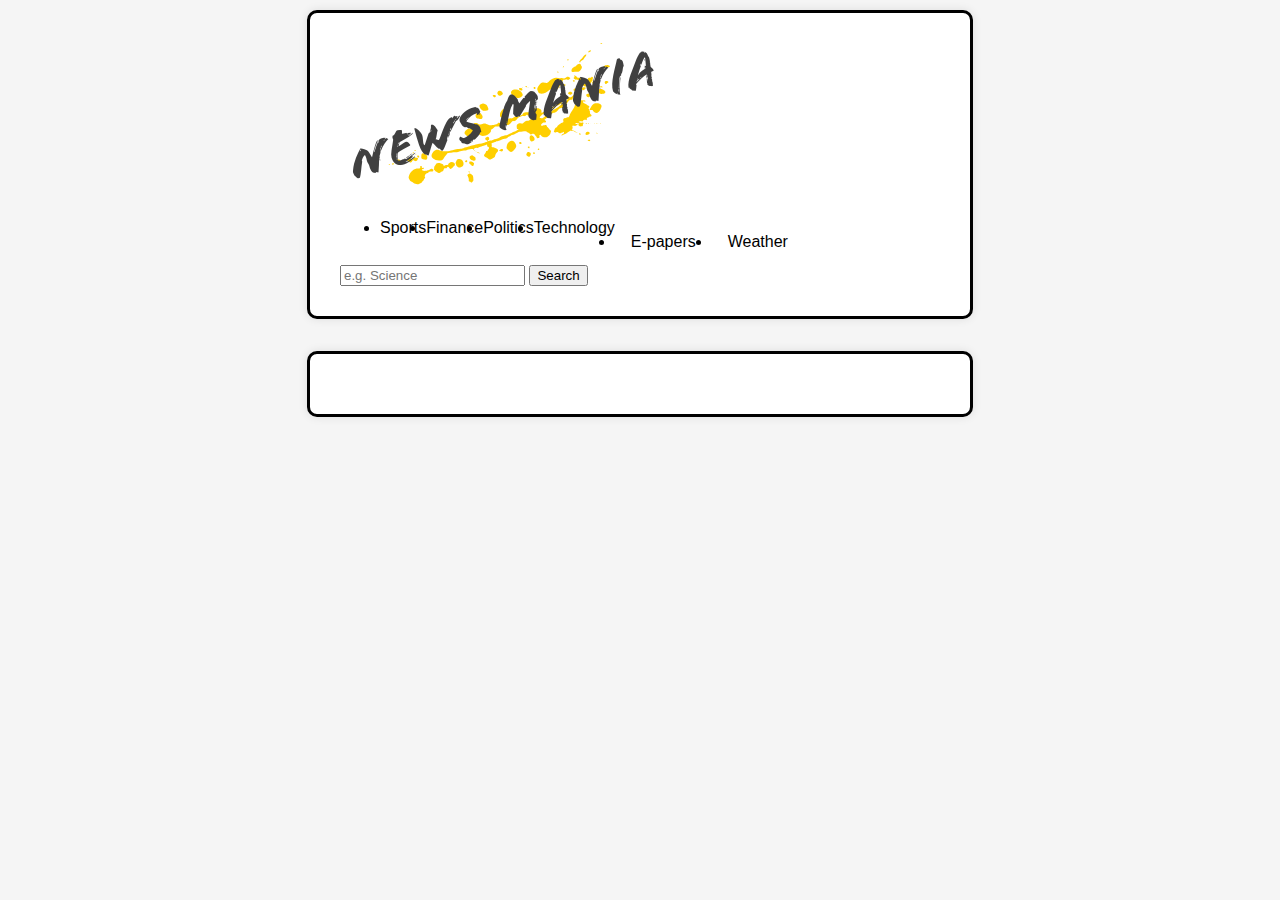
<file: index.html>
<!DOCTYPE html>
<html lang="en">

<head>
    <meta charset="UTF-8">
    <meta http-equiv="X-UA-Compatible" content="IE=edge">
    <meta name="viewport" content="width=device-width, initial-scale=1.0">
    <title>News mania</title>
    <link rel="stylesheet" href="style.css">
</head>

<body>

    <nav>
        <div class="main-nav container flex">
            <a href="#" onclick="reload()" class="company-logo">
                <img src="logo.png" alt="company logo">
            </a>
            <div class="nav-links">
                <ul class="flex">
                    <li class="hover-link nav-item" id="ipl" onclick="onNavItemClick('sports')">Sports</li>
                    <li class="hover-link nav-item" id="finance" onclick="onNavItemClick('finance')">Finance</li>
                    <li class="hover-link nav-item" id="politics" onclick="onNavItemClick('politics')">Politics</li>
                    <li class="hover-link nav-item" id="politics" onclick="onNavItemClick('technology')">Technology</li>
                    <li class="hover-link nav-item"><a href="epaper.html">E-papers</a></li>
                    <li class="hover-link nav-item"><a
                            href="Weather_files/newsmania_wether/Weather_index.html">Weather</a></li>
                </ul>
            </div>
            <div class="search-bar flex">
                <input id="search-text" type="text" class="news-input" placeholder="e.g. Science">
                <button id="search-button" class="search-button">Search</button>
            </div>
        </div>
    </nav>
    <main>
        <div class="cards-container container flex" id="cards-container">

        </div>
    </main>

    <template id="template-news-card">
        <div class="card">
            <div class="card-header">
                <img src="https://via.placeholder.com/400x200" alt="news-image" id="news-img">
            </div>
            <div class="card-content">
                <h3 id="news-title">This is the Title</h3>
                <h6 class="news-source" id="news-source">End Gadget 26/08/2023</h6>
                <p class="news-desc" id="news-desc">Lorem, ipsum dolor sit amet consectetur adipisicing elit. Recusandae
                    saepe quis voluptatum quisquam vitae doloremque facilis molestias quae ratione cumque!</p>
            </div>
        </div>
    </template>

    <script src="script.js"></script>
</body>

</html>
</file>
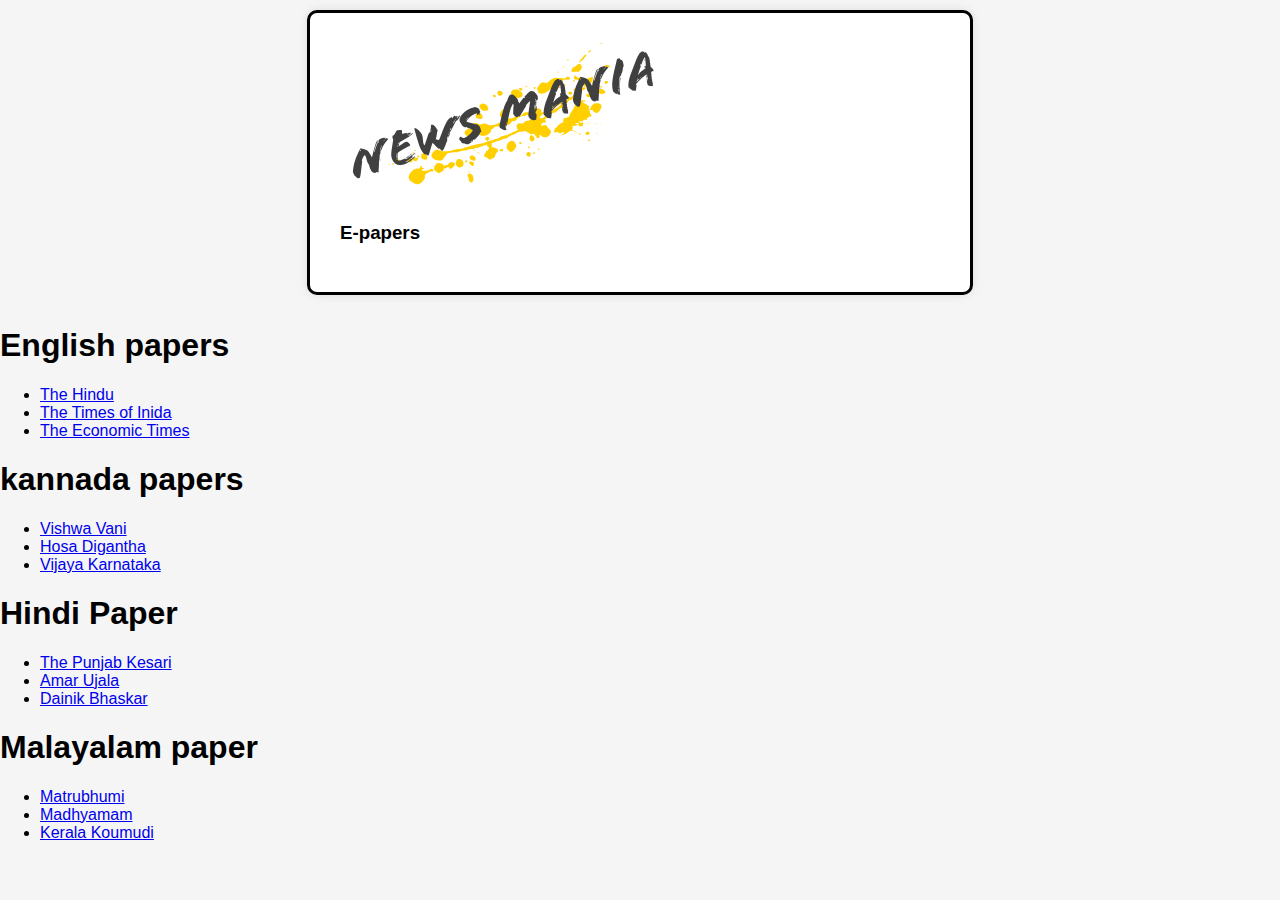
<file: epaper.html>
<!DOCTYPE html>
<html lang="en">

<head>
    <meta charset="UTF-8">
    <meta name="viewport" content="width=device-width, initial-scale=1.0">
    <title>E-papers</title>
    <link href="style.css" rel="stylesheet">
</head>

<body>
    <nav>
        <div class="main-nav container flex">
            <a href="index.html" onclick="reload()" class="company-logo">
                <img src="logo.png" alt="company logo">
            </a>
            <h3 id="headding">E-papers</h3>
        </div>
    </nav>
    <div class="eng">
        <h1>English papers</h1>
        <ul>
            <li><a target="_blank" href="/newspaper/eng-1.pdf">The Hindu</a></li>
            <li><a target="_blank" href="/newspaper/eng-2.pdf">The Times of Inida</a></li>
            <li><a target="_blank" href="/newspaper/eng-3.pdf">The Economic Times</a></li>


        </ul>
    </div>
    <div class="kan">
        <h1>kannada papers</h1>
        <ul>
            <li><a target="_blank" href="/newspaper/kan-1.pdf">Vishwa Vani</a></li>
            <li><a target="_blank" href="/newspaper/kan-2.pdf">Hosa Digantha</a></li>
            <li><a target="_blank" href="/newspaper/kan-3.pdf">Vijaya Karnataka</a></li>
        </ul>
    </div>
    <div class="hin">
        <h1>Hindi Paper</h1>
        <ul>
            <li><a target="_blank" href="/newspaper/hin-1.pdf">The Punjab Kesari</a></li>
            <li><a target="_blank" href="/newspaper/hin-2.pdf">Amar Ujala</a></li>
            <li><a target="_blank" href="/newspaper/hin-3.pdf">Dainik Bhaskar</a></li>
        </ul>
    </div>
    <div class="tel">
        <h1>Malayalam paper</h1>
        <ul>
            <li><a target="_blank" href="/newspaper/mal-1.pdf">Matrubhumi</a></li>
            <li><a target="_blank" href="/newspaper/mal-2.pdf">Madhyamam</a></li>
            <li><a href=#>Kerala Koumudi</a></li>
        </ul>
    </div>
</body>

</html>
</file>
<file: style.css>
@import url("https://fonts.googleapis.com/css2?family=Righteous&display=swap");
@import url("https://fonts.googleapis.com/css2?family=Kalam&display=swap");

body {
    margin: 0;
    padding: 0;
    font-family: Arial, sans-serif;
    background-color: #f5f5f5;
}

/* Style the header */
header {
    background-color: whitesmoke;
    color: gray;
    text-align: center;
    padding: 30px 0;
}

/* Style the container */
.container {
    width: 600px;
    border-style: solid;
    border-color: black;
    margin: 0 auto;
    margin-bottom: 2rem;
    padding: 30px;
    background-color: #fff;
    box-shadow: 0px 0px 10px rgba(0, 0, 0, 0.1);
    border-radius: 10px;
    margin-top: 10px;
}

@media (max-width: 1000px) {
    .container {
        width: 100%;
    }

    .navbar {
        width: 100%;
    }
}

.loc-details {
    /* make some space between the placeholder and button*/
    margin-bottom: 30px;
}

.form {
    display: flex;
    justify-content: center;
    align-items: center;
    margin-bottom: 20px;

}

/* Style the input field */
#input {
    padding: 10px;
    border: 1px solid #ccc;
    border-radius: 5px;
    font-size: 16px;
    width: 70%;
    margin-right: 10px;
}

/* Style the button */
#button {
    padding: 10px 20px;
    background-color: #333;
    color: #fff;
    border: none;
    border-radius: 5px;
    cursor: pointer;
    font-size: 16px;
    border-radius: 5px;
    padding-left: 20px;
}

.button {
    width: 70px;
    height: 50px;
    border: none;
    background-color: #0099ff;
    color: #ffffff;
    font-size: 18px;
    cursor: pointer;
    margin-left: 20px;
    border-radius: 50px;
}

.button:hover {
    overflow: hidden;
    background-color: #0077cc;
    /* make an arrow appear on hover */
    background-image: url("https://img.icons8.com/ios-filled/50/000000/long-arrow-right.png");
    background-repeat: no-repeat;
    background-position: 50%;
    /* slide the arrow in and text out of the button in right to left direction */
    transition: background-position 0.5s, padding-right 0.5s;
    padding-right: 80px;
}

#result {
    margin-top: 20px;
    padding: 10px;
    border: 1px solid #cccccc;
}

.result-container {
    margin-top: 20px;
    padding: 10px;
    border: 5px solid black;
    border-radius: 17px;
    background-color: #0099ff;
}

#result {
    margin: 30px 10px 10px 10px;
    padding: 10px;
    border: 1px solid #cccccc;
}

#result .temp {
    color: #ecf0f1;
    font-size: 2.5em;
}

#result .description {
    font-size: 1.5em;
}

.result-box {
    font-size: 1em;
    text-align: center;
    color: #ecf0f1;
    padding: 20px;
    background-color: #8db6e6;
    border: 1px solid #ccc;
    border-radius: 15px;
}

/* Style the navbar */
.navbar {
    background-color: rgb(218, 218, 218);
    width: 35%;
    display: flex;
    justify-content: center;
    align-items: center;
    margin-top: 10px;
    flex-direction: row;
    justify-content: center;
    /* make navbar stick to the center */
    margin-left: auto;
    margin-right: auto;
    border-radius: 5px;
}

@media (max-width: 1000px) {
    .navbar {
        width: 80%;
        font-size: 3em;
    }
}

/* Style the navigation list */
.nav-list {
    list-style-type: none;
    margin: 0;
    padding: 0;
}

/* Style the list items */
.nav-item {
    float: left;
    margin: 0;
}

/* Style the links */
.nav-item a {
    display: block;
    color: black;
    text-align: center;
    padding: 14px 16px;
    text-decoration: none;
}

/* Change the link color on hover */
.nav-item a:hover {
    background-color: #ddd;
    color: black;
}

.landing-text {
    font-size: 12rem;
    text-align: center;
    margin-top: 100px;
    /* font-family: 'Prompt', sans-serif; */
    /* font-family: 'Young Serif', serif; */
    font-family: 'Righteous', cursive;
}

@media (max-width: 1450px) {
    .landing-text {
        font-size: 10em;
    }
}

.landing-text-2 {
    /* position: absolute;
    top: 35%;
    left: 50%;
    transform: translate(-50%, -50%);
    text-align: center; */
    font-family: 'Kalam', cursive;
}

/* Style the temperature icon with color */
.fa-thermometer-half.fa-lg {
    color: #ff5733;
    /* Customize the color as needed */
}

/* Style the humidity icon with color */
.fa-tint.fa-lg {
    color: #3498db;
    /* Customize the color as needed */
}

/* Style the wind icon with color */
.fa-wind.fa-lg {
    color: #f39c12;
    /* Customize the color as needed */
}

/* Style the sun icon with color */
.fa-sun {
    color: #ffd700;
    /* Customize the color as needed */
}

/* Style the cloud icons with color */
.fa-cloud {
    color: #ecf0f1;
    /* Customize the color as needed */
}

/* Style the fog icon with color */
.fa-smog {
    color: #7f8c8d;
    /* Customize the color as needed */
}

/* Style the rainfall icon with color */
.fa-cloud-showers-heavy {
    color: #3498db;
    /* Customize the color as needed */
}

/* Style the light rain icon with color */
.fa-cloud-rain {
    color: #3498db;
    /* Customize the color as needed */
}

/* footer */
footer {
    background-color: rgb(235, 235, 235);
    color: black;
    text-align: center;
    padding: 5px;
    margin-top: 2px;
    position: fixed;
    left: 0;
    bottom: 0;
    position: sticky;
}

.light-text {
    color: #a5a5a5;
}

.loader {
    width: 175px;
    height: 80px;
    display: block;
    margin: auto;
    background-image: radial-gradient(circle 25px at 25px 25px, #FFF 100%, transparent 0), radial-gradient(circle 50px at 50px 50px, #FFF 100%, transparent 0), radial-gradient(circle 25px at 25px 25px, #FFF 100%, transparent 0), linear-gradient(#FFF 50px, transparent 0);
    background-size: 50px 50px, 100px 76px, 50px 50px, 120px 40px;
    background-position: 0px 30px, 37px 0px, 122px 30px, 25px 40px;
    background-repeat: no-repeat;
    position: relative;
    box-sizing: border-box;
}

.loader::after {
    content: '';
    left: 0;
    right: 0;
    margin: auto;
    bottom: 20px;
    position: absolute;
    width: 36px;
    height: 36px;
    border-radius: 50%;
    border: 5px solid transparent;
    border-color: #00c3ff transparent;
    box-sizing: border-box;
    animation: rotation 1s linear infinite;
}

@keyframes rotation {
    0% {
        transform: rotate(0deg);
    }

    100% {
        transform: rotate(360deg);
    }
}

/* Styles for the preloader */
.preloader {
    position: fixed;
    left: 0;
    top: 0;
    width: 100%;
    height: 100%;
    z-index: 9999;
    background-color: #fff;
    display: flex;
    justify-content: center;
    align-items: center;
}


dotlottie-player {
    width: 100%;
    height: 100%;
}

/* Styles for the spinner (adjust as needed) */
.spinner {
    border: 4px solid #3498db;
    /* Color of the spinner */
    border-top: 4px solid transparent;
    border-radius: 50%;
    width: 40px;
    height: 40px;
    animation: spin 1s linear infinite;
    /* Rotation animation */
}

@keyframes spin {
    0% {
        transform: rotate(0deg);
    }

    100% {
        transform: rotate(360deg);
    }
}


/*Card CSS*/
/* Styles for the card */
.card {
    /* width: 300px; */
    margin: 20px;
    border-radius: 10px;
    overflow: hidden;
    box-shadow: 0px 6px 10px rgba(0, 0, 0, 0.1);
}

.card-header img {
    width: 100%;
    height: auto;
    border-top-left-radius: 10px;
    border-top-right-radius: 10px;
}

.card-body {
    padding: 20px;
    background-color: #f8f8f8;
}

.card-body h2 {
    margin: 0;
    font-size: 1.5rem;
    color: #333;
}

.card-body p {
    margin-top: 10px;
    font-size: 1rem;
    color: #555;
}

.card-footer {
    padding: 10px 20px;
    text-align: center;
    background-color: #3498db;
}

.card-footer a {
    text-decoration: none;
    color: #fff;
    font-weight: bold;
    padding: 5px 10px;
    border-radius: 5px;
    background-color: #2980b9;
}

.card-footer a:hover {
    background-color: #1f639e;
}

/* Mobile-First Responsive Design */
/* Smaller screens, like smartphones */
@media (max-width: 768px) {

    /* Adjust the header and landing text */
    header {
        font-size: 20px;
    }

    .landing-text {
        font-size: 4rem;
        /* Adjust to your preference */
    }

    .landing-text-2 {
        font-size: 0.7rem;
        /* Adjust to your preference */
    }

    /* Modify the container width and padding */
    .container {
        margin-top: 2rem;
        max-width: 85%;
        padding: 10px;
    }

    /* Adjust the input and button sizes */
    #input {
        width: 60%;
        font-size: 12px;
    }

    #button {
        padding: 8px 16px;
    }

    /* Make the navbar full width and smaller text */
    .navbar {
        width: 100%;
        font-size: 14px;
    }

    /* Modify the footer text size and padding */
    footer {
        position: relative;
        margin-top: 26vh;
        font-size: 12px;
        padding: 2px;
    }
}

.content {
    width: 100%;
    display: flex;
    flex-direction: column;
    height: 100%;
    overflow-x: hidden;
}

/* DROPDOWN MENU */
.dropbtn {
    background-color: rgb(51, 51, 51);
    border-radius: 5px;
    color: white;
    padding: 10px;
    margin-right: 5px;
    font-size: 16px;
    border: none;
    cursor: pointer;
}

/* The container <div> - needed to position the dropdown content */
.dropdown {
    position: relative;
    display: inline-block;
}

/* Dropdown Content (Hidden by Default) */
.dropdown-content {
    display: none;
    position: absolute;
    background-color: #f9f9f9;
    min-width: 100px;
    box-shadow: 0px 8px 16px 0px rgba(0, 0, 0, 0.2);
    z-index: 1;
}

/* Links inside the dropdown */
.dropdown-content a {
    color: black;
    padding: 12px 16px;
    text-decoration: none;
    display: block;
    cursor: pointer;
}

/* Change color of dropdown links on hover */
.dropdown-content a:hover {
    background-color: #f1f1f1
}

/* Show the dropdown menu on hover */
.dropdown:hover .dropdown-content {
    display: block;
}

/* Change the background color of the dropdown button when the dropdown content is shown */
.dropdown:hover .dropbtn {
    background-color: gray;
}

#logo {

    position: absolute;
    left: 30px;
    top:20px;
}

#clock {
    font-size: 60px;
    font-weight: bold;
    color: #333;
    margin-top: 20px;
    text-align: center;
}


/* DROPDOWN ENDS */
</file>
